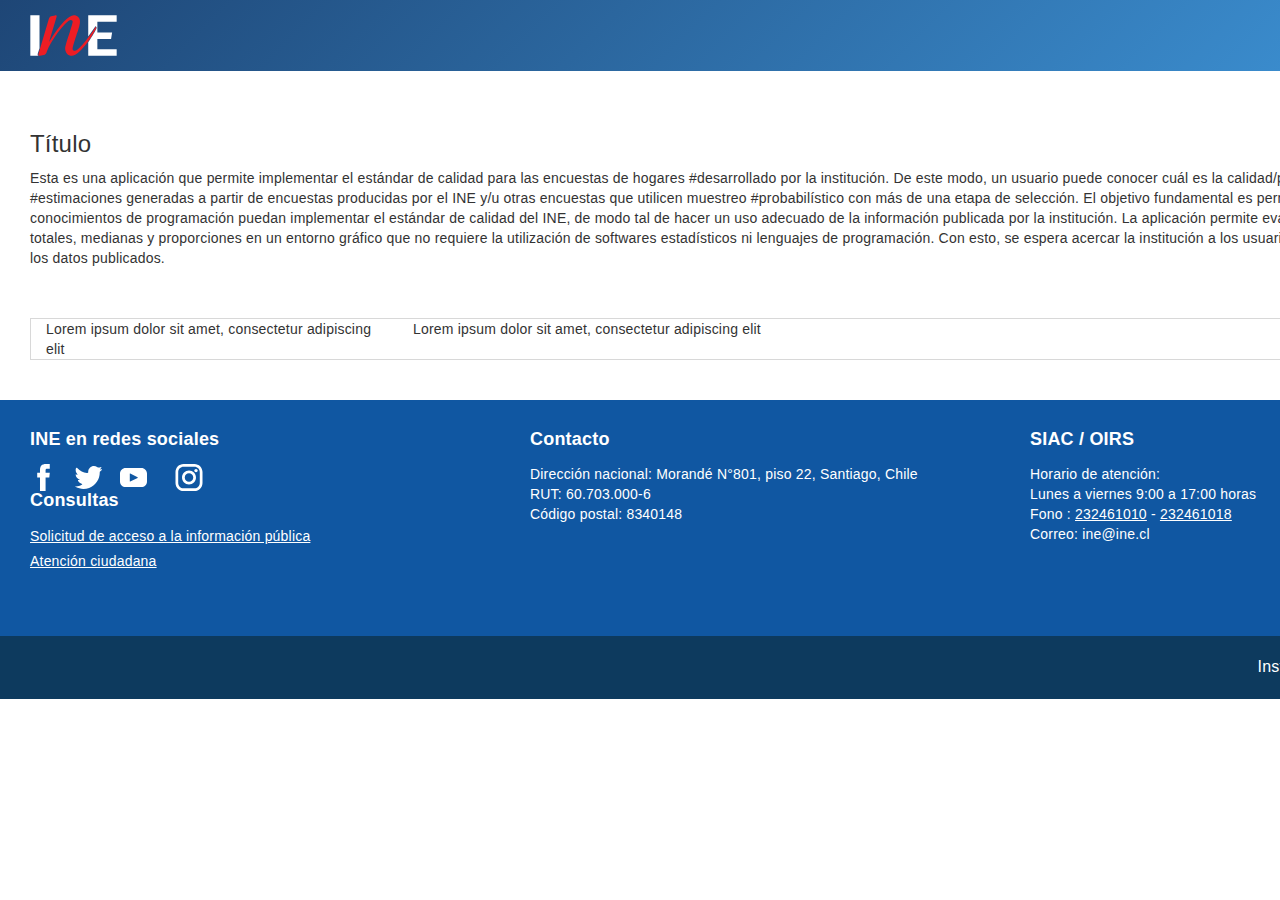
<file: calidad/www/esqueleto.html>
<html>
<head>
<meta charset="utf-8">
<meta http-equiv="X-UA-Compatible" content="IE=edge">
<meta name="viewport" content="width=device-width, initial-scale=1">
<meta name="description" content="">
<meta name="author" content="">
<link rel="icon" href="favicon-16x16.png">
<title>HTML Shiny</title>

<!-- Bootstrap core CSS -->
<link rel="stylesheet" href="https://stackpath.bootstrapcdn.com/bootstrap/3.4.1/css/bootstrap.min.css" integrity="sha384-HSMxcRTRxnN+Bdg0JdbxYKrThecOKuH5zCYotlSAcp1+c8xmyTe9GYg1l9a69psu" crossorigin="anonymous">

<!----------------------------------------------
CSS - Plantilla Shiny
----------------------------------------------->
<link rel="stylesheet" href="maqueta.css">
</head>
<body>

<!----------------------------------------------------------------------------
HEADER

La idea como conversamos un div clase (top-ine) fuera de fluidPage que es 
(container-fluid) luego otro div dentro de container-fluid, ese debe llevar la 
clase (container) y luego pega el html que esta dentro. 

No olvidar, inicio y cierre de etiquetas.
----------------------------------------------------------------------------->
<div class="top-ine">
    <div class="container-fluid">
        <div class="container">
            <div class="menu-ine">
                <img class="logo-ine" src="ine_blanco.svg" alt="INE">
            </div>
            <div class="pull-right">
                <a class="btn btn-xs btn-primary" href="https://www.ine.cl" target="_blank">Volver al home INE</a>
            </div>
        </div>
    </div>
</div>
<!----------------------------------------------------------------------------
FIN HEADER
----------------------------------------------------------------------------->



<!----------------------------------------------------------------------------
CONTENIDO DESCRIPCIÓN

Mismo proceder
----------------------------------------------------------------------------->
<div class="conten-ine">
    <div class="container-fluid">
        <div class="container">
            <div class="row">
                <div class="col-md-12">
                    <h3 class="titu-ine">Título</h3>
                    <p class="text-ine">
Esta es una aplicación que permite implementar el estándar de calidad para las encuestas de hogares #desarrollado por la institución. De este modo, un usuario puede conocer cuál es la calidad/precisión que tienen las #estimaciones generadas a partir de encuestas producidas por el INE y/u otras encuestas que utilicen muestreo #probabilístico con más de una etapa de selección.

El objetivo fundamental es permitir que usuarios sin conocimientos de programación puedan implementar el estándar de calidad del INE, de modo tal de hacer un uso adecuado de la información publicada por la institución.

La aplicación permite evaluar la calidad de medias, totales, medianas y proporciones en un entorno gráfico que no requiere la utilización de softwares estadísticos ni lenguajes de programación.

Con esto, se espera acercar la institución a los usuarios y promover un correcto uso de los datos publicados.
                    </p>
                </div>
            </div>
        </div>
    </div>
</div>
<!----------------------------------------------------------------------------
FIN CONTENIDO DESCRIPCIÓN
----------------------------------------------------------------------------->


<!----------------------------------------------------------------------------
SIDEBAR LAYOUT UTILIZADO POR TI

Aqui debes generar el siguiente div (dash-ine) antes de tu fluidPage y luego 
generar dentro div con la clase (container) y colocar tu sidebar layout
----------------------------------------------------------------------------->
<div class="dash-ine">
    <div class="container-fluid">
        <div class="container">
            <div class="row">
                <div class="col-md-3">
                    Lorem ipsum dolor sit amet, consectetur adipiscing elit
                </div>
                <div class="col-md-9">
                    Lorem ipsum dolor sit amet, consectetur adipiscing elit
                </div>
            </div>
        </div>
    </div>
</div>

<!----------------------------------------------------------------------------
FOOTER

Mismo proceder
----------------------------------------------------------------------------->
<div class="footer">
    <div class="container-fluid">
        <div class="container">
            <div class="row"> 
                <div class="col-md-4">
                    <h4>INE en redes sociales</h4>
                    <a href="https://www.facebook.com/ChileINE/" target="_blank"><img class="facebook" src="facebook.svg"></a>
                    <a href="https://twitter.com/ine_chile?lang=es" target="_blank"><img class="twitter" src="twitter.svg"></a>
                    <a href="https://www.youtube.com/user/inechile" target="_blank"><img class="youtube" src="youtube.svg"></a>
                    <a href="https://www.instagram.com/chile.ine/" target="_blank"><img class="instagram" src="instagram.svg"></a>
                    <h4>Consultas</h4>
                    <p><a href="https://www.portaltransparencia.cl/PortalPdT/ingreso-sai-v2?idOrg=1003" target="_blank">Solicitud de acceso a la información pública</a></p>
                    <p><a href="https://atencionciudadana.ine.cl/" target="_blank">Atención ciudadana</a></p>
                </div>
                <div class="col-md-4">
                    <h4>Contacto</h4>
                    <p>
                        Dirección nacional: Morandé N°801, piso 22, Santiago, Chile<br>
                        RUT: 60.703.000-6<br>
                        Código postal: 8340148<br>
                    </p>
                </div>
                <div class="col-md-4">
                    <h4>SIAC / OIRS</h4>
                    <p>
                        Horario de atención:<br>
                        Lunes a viernes 9:00 a 17:00 horas<br>
                        Fono : <a>232461010</a> - <a>232461018</a><br>
                        Correo: ine@ine.cl<br>
                    </p>
                </div>
            </div>
        </div>
    </div>
</div>
<!----------------------------------------------------------------------------
FIN FOOTER
----------------------------------------------------------------------------->



<!----------------------------------------------------------------------------
PIE

Mismo proceder
----------------------------------------------------------------------------->
<div class="pie-ine">
    <div class="container-fluid">
        <div class="container">
            <div class="text-right">
                Instituto Nacional de Estadísticas
            </div>
        </div>
    </div>
</div>
<!----------------------------------------------------------------------------
FIN PIE
----------------------------------------------------------------------------->



<!-- Bootstrap core JavaScript -->
<script src="https://code.jquery.com/jquery-1.12.4.min.js" integrity="sha384-nvAa0+6Qg9clwYCGGPpDQLVpLNn0fRaROjHqs13t4Ggj3Ez50XnGQqc/r8MhnRDZ" crossorigin="anonymous"></script>
<script src="https://stackpath.bootstrapcdn.com/bootstrap/3.4.1/js/bootstrap.min.js" integrity="sha384-aJ21OjlMXNL5UyIl/XNwTMqvzeRMZH2w8c5cRVpzpU8Y5bApTppSuUkhZXN0VxHd" crossorigin="anonymous"></script>
</body>
</html>
</file>
<file: calidad/www/maqueta.css>
/*------------------------------------------
CSS BODY
------------------------------------------*/
body {
font-family: 'Open Sans', sans-serif !important;
letter-spacing: .02rem;
text-rendering: optimizeLegibility;
}
/*------------FIN-CSS-BODY----------------*/


/*------------------------------------------
CSS HEADER
------------------------------------------*/
.top-ine {
    width: 100%;
    max-width: 100% !important;
    background: linear-gradient(135deg,rgb(30, 70, 118) 0,rgb(58, 139, 204) 100%);
    margin: 0;
    padding: 0;
}

.ti-top-ine {
    font-weight: 100;
    font-size: 2rem;
    color: #ffffff;
    padding: 0;
    margin: 2.4rem 1.5rem;
}

.top-ine .container-fluid .container .menu-ine img {
max-width: 117px;
padding: 15px 30px 15px 0;
float: left;
}
/*----------FIN-CSS HEADER----------------*/



/*------------------------------------------
CSS CONTENIDO DESCRIPCIÓN
------------------------------------------*/
.conten-ine {margin: 4rem 0 0;}

.info-aplicativo {
    border: 1px solid #d8d8d8;
    border-left: 5px solid #3ba8b4;
    margin: 0;
}

.info-aplicativo .col-md-3 {
    padding:0;
}

.info-aplicativo .col-md-3 ul.nav-tabs,
.info-aplicativo .col-md-3 ul li.active a {
    border: none;
}

.info-aplicativo .col-md-3 ul li.active a {
    background-color: #48cedc;
    color: #ffffff;
}

.info-aplicativo .col-md-3 ul li {
    display: block;
    width: 100%;
    margin: 0;
}

.info-aplicativo .col-md-3 ul li.active a,
.info-aplicativo .col-md-3 ul li a {
    border-bottom: 1px solid #d8d8d8;
    border-radius: 0;
    padding: 2rem;
    margin: 0;
}

.nav > li > a:focus,
.nav > li > a:hover {
    text-decoration: none;
    background-color: #f8f8f8;
}

.info-aplicativo .col-md-9 {
    border-left: 1px solid #d8d8d8;
    padding: 3rem;
}

.info-aplicativo .col-md-9 .titu-ine {
    font-weight: 800 !important;
    color: #365c8d !important;
    margin: 0 0 2rem !important;
}

.info-aplicativo .col-md-9 .text-ine {
    font-size: 1.5rem;
    margin-bottom: 2rem;
}

.info-aplicativo .col-md-9 .alert-info .info {
    float: left;
    padding-right: 15px;
}
/*------FIN-CSS CONTENIDO DESCRIPCIÓN------*/


/*------------------------------------------
CSS SIDEBAR LAYOUT
------------------------------------------*/
.dash-ine .container-fluid .container .row {
margin: 4rem 0;
padding: 0;
border: 1px solid #d8d8d8;
}

.dash-ine .container-fluid .container .row .col-sm-3,
.dash-ine .container-fluid .container .row .col-sm-4 {
border-right: 1px solid #d8d8d8;
padding:0 !important;
}

@media (max-width: 992px) {
.dash-ine .container-fluid .container .row .col-sm-3,
.dash-ine .container-fluid .container .row .col-sm-4 {
border-right: 0 none;
border-bottom: 1px solid #d8d8d8;
}
}

.badge {
    background-color: #1f9fff;
    font-family: monospace;
    font-weight: 800;
    padding: 2px 5px;
}

.form-group label {
    display: block !important;
}

.dash-ine .container-fluid .container .row .col-sm-3 .well {
border:0;
margin-bottom:0;
border-radius:0;
}

/*---------FIN-CSS SIDEBAR LAYOUT----------*/


/*------------------------------------------
CSS FOOTER
------------------------------------------*/
.footer {
width: 100%;
height: auto;
background-color: #1057A2;
color: #ffffff;
}

.footer .container-fluid .container .row .col-md-4 {padding-bottom:30px;}

.footer .container-fluid .container .row .col-md-4 h4 {
font-weight: 800;
margin: 0 0 15px;
}

.footer .container-fluid .container .row {
    padding-top: 3rem;
    padding-bottom: 3rem;
}

.footer .container-fluid .container .row .col-md-4 a img.facebook,
.footer .container-fluid .container .row .col-md-4 a img.twitter,
.footer .container-fluid .container .row .col-md-4 a img.youtube,
.footer .container-fluid .container .row .col-md-4 a img.instagram,
.footer .container-fluid .container .row .col-md-3 a img.facebook,
.footer .container-fluid .container .row .col-md-3 a img.twitter,
.footer .container-fluid .container .row .col-md-3 a img.youtube,
.footer .container-fluid .container .row .col-md-3 a img.instagram {
height: 27px;
margin-right: 14px;
}


.footer .container-fluid .container .row .col-md-3 a img.cepal {
width: 150px;
padding: 2rem 0;
}

.footer .container-fluid .container .row .col-md-5 a,
.footer .container-fluid .container .row .col-md-4 a,
.footer .container-fluid .container .row .col-md-3 a {
color: #fff;
text-decoration: underline;
}

.footer .container-fluid .container .row .col-md-4 p,
.footer .container-fluid .container .row .col-md-3 p {
margin: 0 0 5px;
}


/*------------FIN-CSS FOOTER--------------*/



/*------------------------------------------
CSS PIE
------------------------------------------*/
.pie-ine {
background: #0d3a5e;
color: #ffffff;
font-size: 1.6rem;
}

.container-fluid .container .text-right {
padding: 2rem 0;
}
/*--------------FIN-CSS PIE---------------*/



/*------------------------------------------
CSS Resoluciones
------------------------------------------*/
@media (max-width: 992px) {
    .footer .row .col-md-2 img {
        width: 184px !important;
        padding: 0 0 4rem !important;
    }
}

@media (min-width: 1200px) {
    .container {
        width: 1500px;
    }
}
</file>
